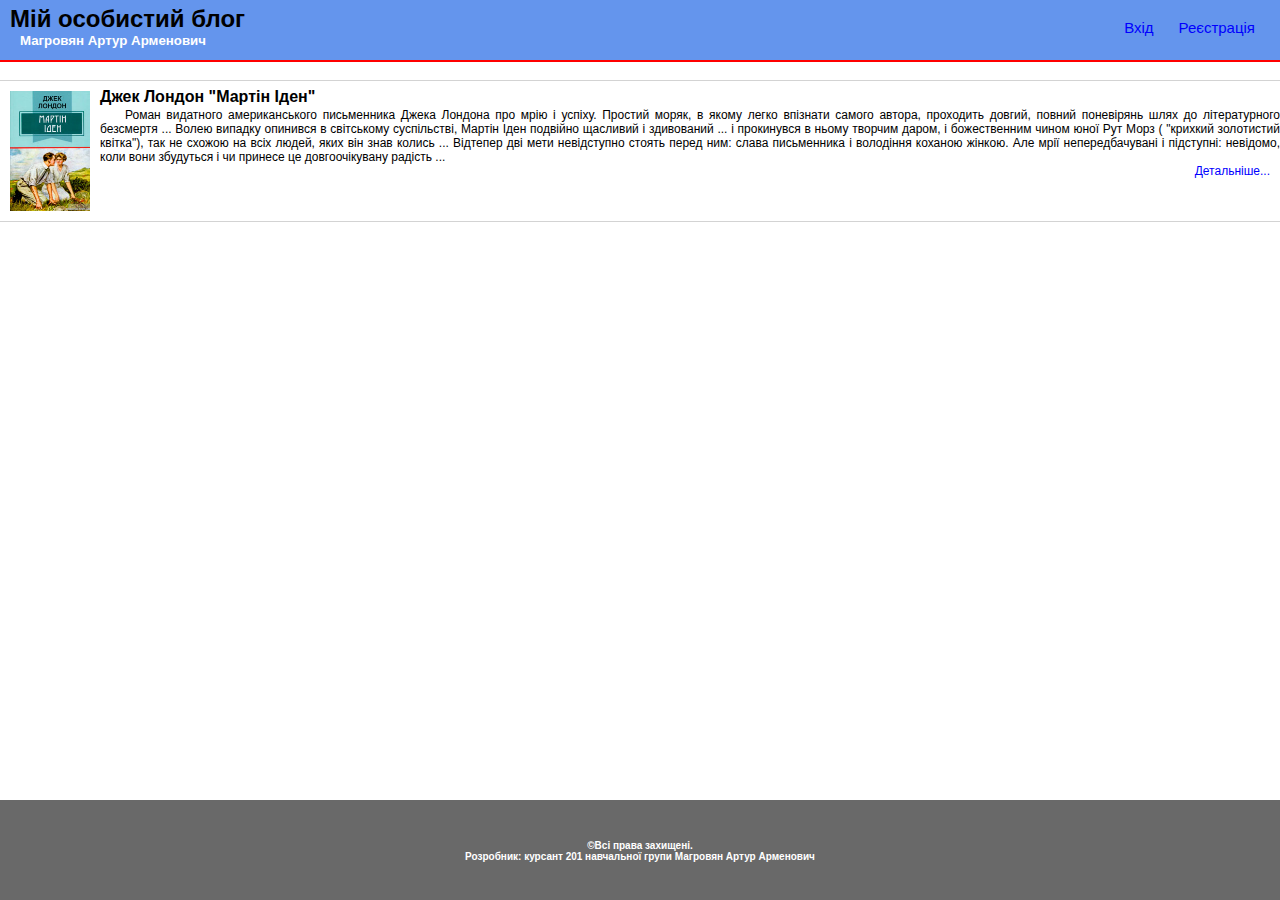
<file: P_Z_1_4/index.html>
<!DOCTYPE html>
<html lang="en">
<head>
    <meta charset="UTF-8">
    <meta http-equiv="X-UA-Compatible" content="IE=edge">
    <meta name="viewport" content="width=device-width, initial-scale=1.0">
    <link rel="stylesheet" href="style.css">
    <title>Title</title>
</head>
<body>
    <header class="header">
        <div class="info-left">
            <h2>Мій особистий блог</h2>
            <h5>Магровян Артур Арменович</h5>
        </div>
        <div class="info-right">
            <a href="login.html">Вхід</a>
            <a href="registration.html">Реєстрація</a>
        </div>
    </header>
    <br>
    <div class="box">
        <img src="img\martin_eden.jpg">
        <h2>Джек Лондон "Мартін Іден"</h2>
        <p>Роман видатного американського письменника Джека Лондона про мрію і успіху. Простий моряк, в якому легко впізнати самого автора, проходить довгий, повний поневірянь шлях до літературного безсмертя ... Волею випадку опинився в світському суспільстві, Мартін Іден подвійно щасливий і здивований ... і прокинувся в ньому творчим даром, і божественним чином юної Рут Морз ( "крихкий золотистий квітка"), так не схожою на всіх людей, яких він знав колись ... Відтепер дві мети невідступно стоять перед ним: слава письменника і володіння коханою жінкою. Але мрії непередбачувані і підступні: невідомо, коли вони збудуться і чи принесе це довгоочікувану радість ...</p>
        <a href="https://uk.wikipedia.org/wiki/%D0%9C%D0%B0%D1%80%D1%82%D1%96%D0%BD_%D0%86%D0%B4%D0%B5%D0%BD">Детальніше...</a>
        <br>
    </div>

    <footer class="bag">
        <h5>©Всі права захищені.<br>
            Розробник: курсант 201 навчальної групи Магровян Артур Арменович  
        </h5>
    </footer>
    
</body>
</html>
</file>
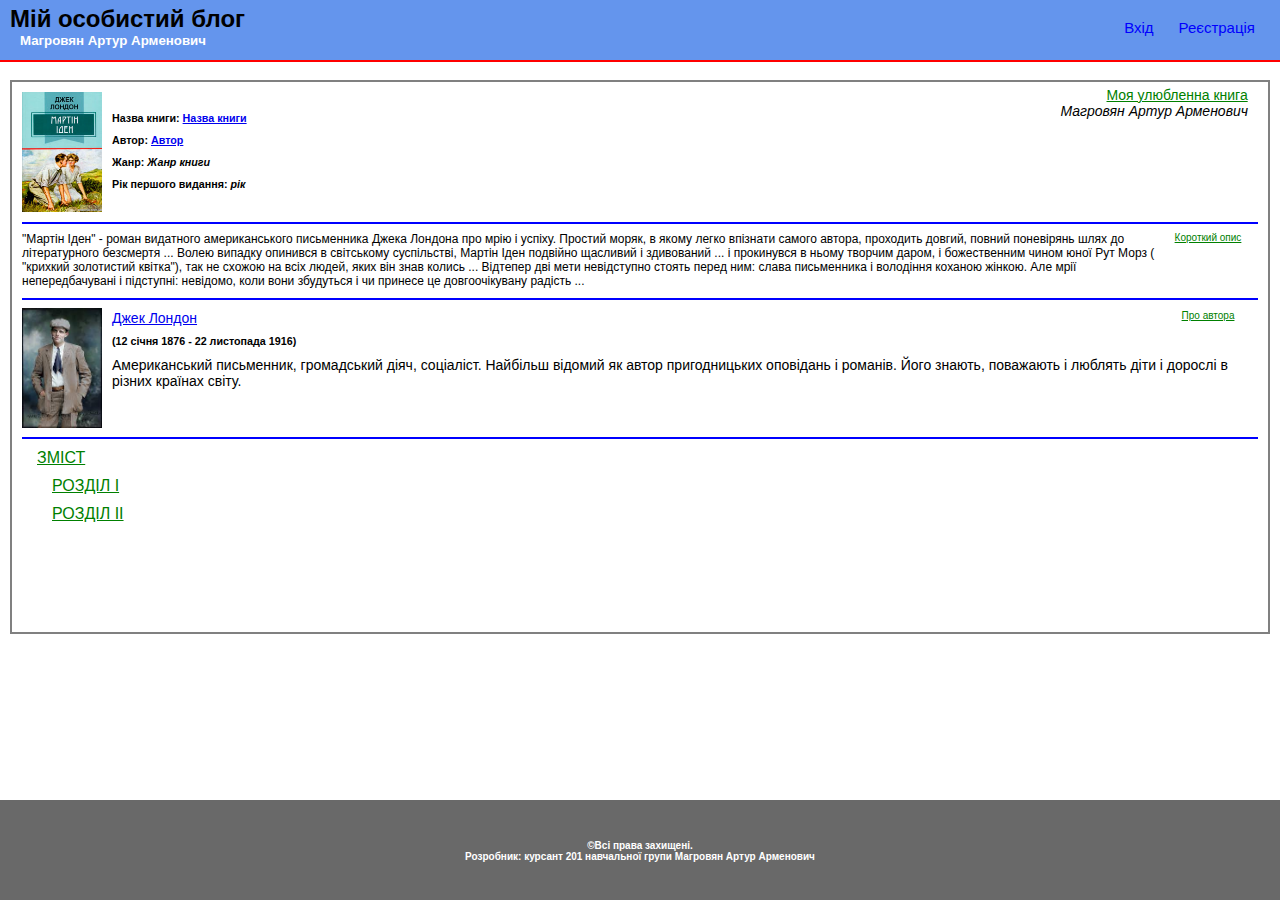
<file: P_Z_1_4/book.html>
<!DOCTYPE html>
<html lang="en">
<head>
    <meta charset="UTF-8">
    <meta http-equiv="X-UA-Compatible" content="IE=edge">
    <meta name="viewport" content="width=device-width, initial-scale=1.0">
    <link rel="stylesheet" href="style.css">
    <title>Title</title>
</head>
<body>
    <header class="header">
        <div class="info-left">
            <h2>Мій особистий блог</h2>
            <h5>Магровян Артур Арменович</h5>
        </div>
        <div class="info-right">
            <a href="login.html">Вхід</a>
            <a href="registration.html">Реєстрація</a>
        </div>
    </header>
    <br>
    <div class="info-book">
        <img src="img/martin_eden.jpg">
            <div class="right-info">
                <a href="">Моя улюбленна книга</a>
                <p>Магровян Артур Арменович</p>
            </div>
            <div class="left-info">
                <h6><b>Назва книги:</b> <a href="index.html">Назва книги</a></h6>
                <h6><b>Автор:</b> <a href="index.html">Автор</a></h6>
                <h6><b>Жанр:</b> <i>Жанр книги</i></h6>
                <h6><b>Рік першого видання:</b> <i>рік</i></h6>
            </div>
            <br>
            <div class="book-info">
                <a href="">Короткий опис</a>
                <p>"Мартін Іден" - роман видатного американського письменника Джека Лондона про мрію і успіху. Простий моряк, в якому легко впізнати самого автора, проходить довгий, повний поневірянь шлях до літературного безсмертя ... Волею випадку опинився в світському суспільстві, Мартін Іден подвійно щасливий і здивований ... і прокинувся в ньому творчим даром, і божественним чином юної Рут Морз ( "крихкий золотистий квітка"), так не схожою на всіх людей, яких він знав колись ... Відтепер дві мети невідступно стоять перед ним: слава письменника і володіння коханою жінкою. Але мрії непередбачувані і підступні: невідомо, коли вони збудуться і чи принесе це довгоочікувану радість ...</p>
            </div>
            <img src="img/avtor.jfif">
            <div class="avtor-info">
                <a class="avtor" href="">Про автора</a>
                <p class="avtor-name"><a href="https://uk.wikipedia.org/wiki/%D0%94%D0%B6%D0%B5%D0%BA_%D0%9B%D0%BE%D0%BD%D0%B4%D0%BE%D0%BD">Джек Лондон</a></p>
                <h6><b>(12 січня 1876 - 22 листопада 1916)</b></h6>
                <p>Американський письменник, громадський діяч, соціаліст. Найбільш відомий як автор пригодницьких оповідань і романів. Його знають, поважають і люблять діти і дорослі в різних країнах світу.</p>
            </div>
            <div class="zmist">
                <a href="">ЗМІСТ</a>
                <ul type="none">
                    <li class="spusok"><a class="spusok1" href="#r1">РОЗДІЛ І</a></li>
                    <li class="spusok"><a class="spusok1" href="#r2">РОЗДІЛ II</a></li>
                </ul>                  
            </div>
    </div>
    <footer class="bag">
        <h5>©Всі права захищені.<br>
            Розробник: курсант 201 навчальної групи Магровян Артур Арменович  
        </h5>
    </footer>
    
</body>
</html>
</file>
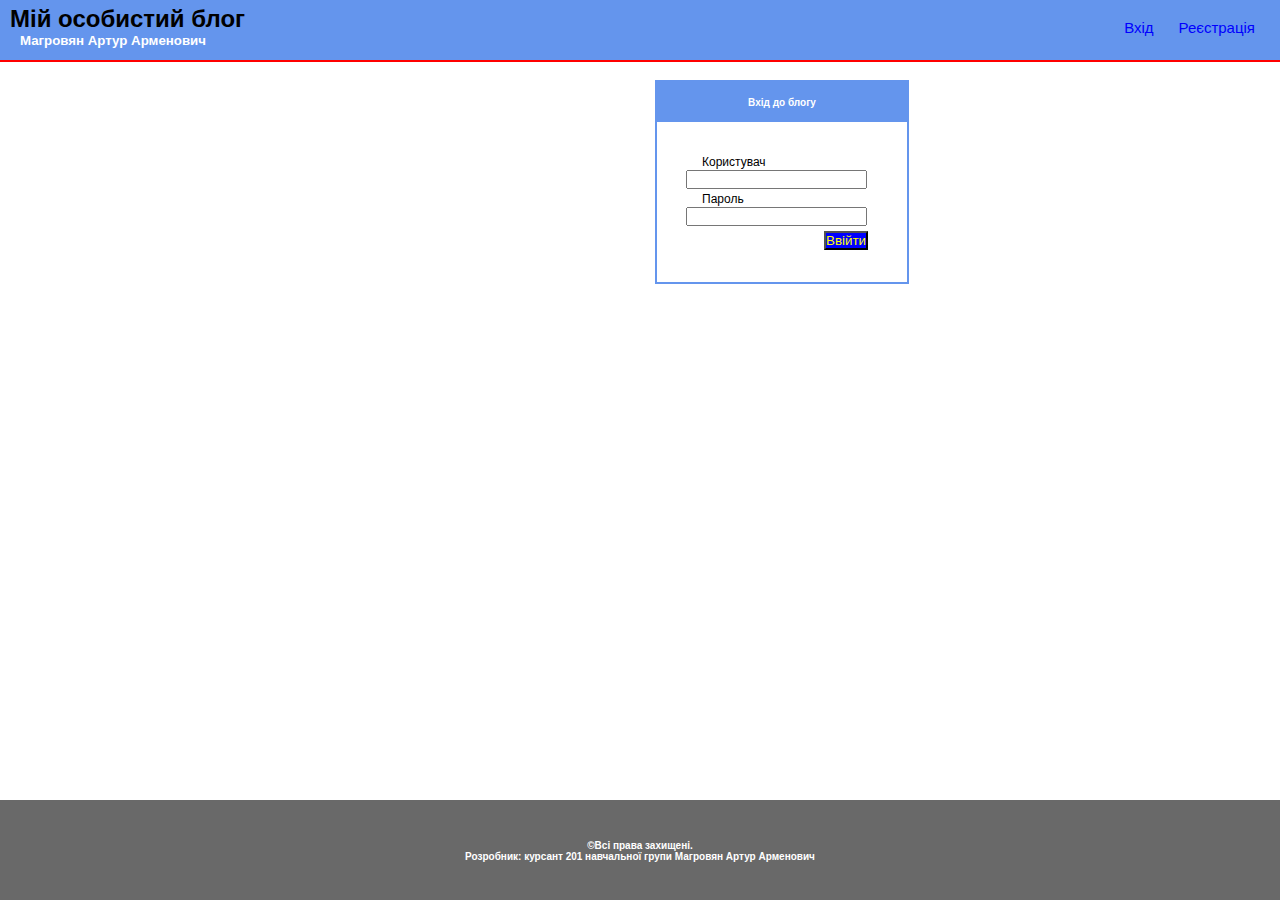
<file: P_Z_1_4/login.html>
<!DOCTYPE html>
<html lang="en">
<head>
    <meta charset="UTF-8">
    <meta http-equiv="X-UA-Compatible" content="IE=edge">
    <meta name="viewport" content="width=device-width, initial-scale=1.0">
    <link rel="stylesheet" href="style.css">
    <title>Title</title>
</head>
<body>
    <header class="header">
        <div class="info-left">
            <h2>Мій особистий блог</h2>
            <h5>Магровян Артур Арменович</h5>
        </div>
        <div class="info-right">
            <a href="login.html">Вхід</a>
            <a href="registration.html">Реєстрація</a>
        </div>
    </header>
    <br>
    <div class="container-login">
        <div class="title">
                <h1>Вхід до блогу</h1>
        </div>
        <form action="post">
            <div>
                <label for="">Користувач</label>
                <input type="text">
            </div>
            <div>
                <label for="">Пароль</label>
                <input type="password">
            </div>
            <a href="book.html"><input type="button" value="Ввійти" class="btn"></a>
        </form>

    </div>

    <footer class="bag-login">
        <h5>©Всі права захищені.<br>
            Розробник: курсант 201 навчальної групи Магровян Артур Арменович  
        </h5>
    </footer>
</body>
</html>
</file>
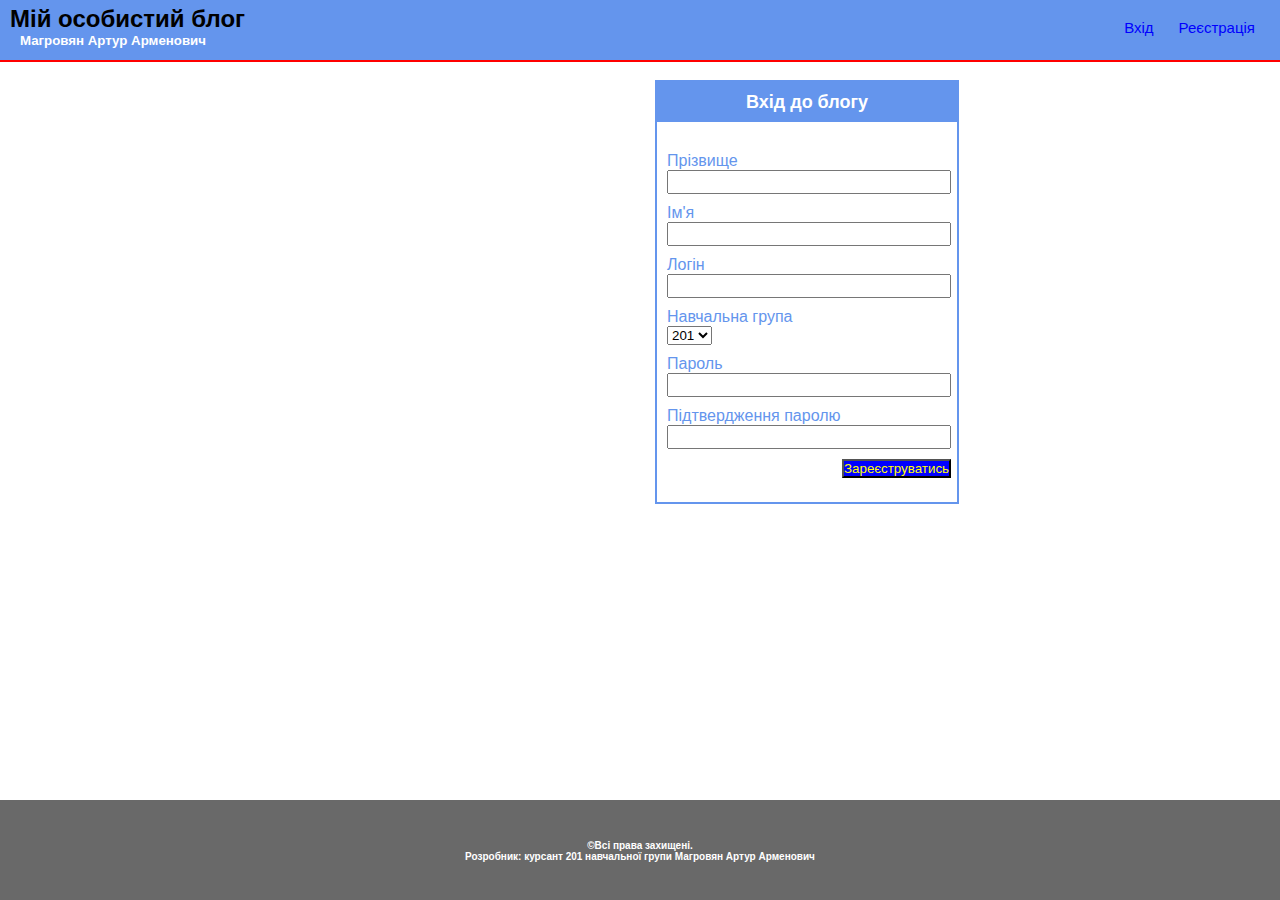
<file: P_Z_1_4/registration.html>
<!DOCTYPE html>
<html lang="en">
<head>
    <meta charset="UTF-8">
    <meta http-equiv="X-UA-Compatible" content="IE=edge">
    <meta name="viewport" content="width=device-width, initial-scale=1.0">
    <link rel="stylesheet" href="style.css">
    <title>Title</title>
</head>
<body>
    <header class="header">
        <div class="info-left">
            <h2>Мій особистий блог</h2>
            <h5>Магровян Артур Арменович</h5>
        </div>
        <div class="info-right">
            <a href="login.html">Вхід</a>
            <a href="registration.html">Реєстрація</a>
        </div>
    </header>
    <br>
    <div class="container-registration">
        <div class="title">
                <h1>Вхід до блогу</h1>
        </div>
        <form action="post">
            <div>
                <label for="">Прізвище</label>
                <input type="text">
            </div>
            <div>
                <label for="">Ім'я</label>
                <input type="text">
            </div>
            <div>
                <label for="">Логін</label>
                <input type="text">
            </div>
            <div>
                <label for="">Навчальна група</label>
                <select name="список" id="1">
                    <option value="1">201</option>
                    <option value="2">202</option>
                    <option value="3">203</option>
                    <option value="4">204</option>
                    <option value="5">205</option>
                </select>
            </div>
            <div>
                <label for="">Пароль</label>
                <input type="password">
            </div>
            <div>
                <label for="">Підтвердження паролю</label>
                <input type="password">
            </div>
            <a href="book.html"><input type="button" value="Зареєструватись" class="btn"></a>
        </form>

    </div>

    <footer class="bag-login">
        <h5>©Всі права захищені.<br>
            Розробник: курсант 201 навчальної групи Магровян Артур Арменович  
        </h5>
    </footer>
</body>
</html>
</file>
<file: P_Z_1_4/style.css>
* {
    font-family: "Arial", sans-serif;
    margin: 0;
    padding: 0;
}

body {
    margin: 0;
}

.header {
    display: flex;
    height: 60px;
    justify-content: space-between;
    background-color: cornflowerblue;
    border-bottom: 2px solid red;
}

.header h2 {
    margin-top: 5px;
    margin-left: 10px;
}

.header h5 {
    color: white;
    margin-left: 20px;
    margin-top: 0px;
}

.info-right {
    display: flex;
    justify-content: center;
}

.info-right a {
    color: blue;
    text-align: center;
    padding-top: 15px;
    padding-right: 25px;
    text-decoration: none;
    font-size:  15px;
    line-height: 25px;
    border-radius: 4px;
}

/*box*/
.box {
    border-top: 1px solid lightgray;
    border-bottom: 1px solid lightgray;
    clear: both;
    overflow: auto;
    display: block;
}

img {
    float: left;
    width: 80px;
    height: 120px;
    padding: 5px;
    margin: 5px;
}

.box h2 {
    margin: 7px 0px 0px 0px;
    font-size: 16px;
    display: block;
}

.box p {
    display: block;
    margin-top: 2px;
    font-size: 12px;
    text-indent: 25px;
    text-align: justify;
}

.box a {
    display: block;
    float: right;
    font-size: 12px;
    color: blue;
    text-decoration-line: none;
    padding-right: 10px;
}

.bag {
    display: block;
    background-color: dimgray;
    height: 100px;
    width: 100%;
    position: absolute;
    bottom: 0%;
}

.bag h5 {
    color: white;
    display: flex;
    justify-content: center;
    padding-top: 40px;
    font-size: 10px;
    text-align: center;
}

.bag-login {
    display: block;
    background-color: dimgray;
    position: absolute;
    bottom: 0%;
    height: 100px;
    width: 100%;
}

.bag-login h5 {
    color: white;
    display: flex;
    justify-content: center;
    padding-top: 40px;
    font-size: 10px;
    text-align: center;
}

/*Form*/

.container-login{
    border: 2px solid cornflowerblue;
    display: block;
    justify-content: center;
    width: 250px;
    height: 200px;
    margin-left: 655px;
}

.container-login .title {
    background-color: cornflowerblue;
    display: flex;
    height: 40px;

}
.container-login .title h1{
    font-size: 10px;
    text-align: center;
    display: flex;
    margin: auto;
    color: white;
}

.container-login form{
    display: block;
    justify-content: center;
    padding: 20px 10px 0px 10px;
}
.container-login form div{
    padding: 10px 0px 0px 0px;
}
.container-login form div input{
    margin-left: 30px;
    float: right;
    margin-right: 30px;
}
.container-login form div label{
    font-size: 12px;
    margin-left: 35px;
}
.container-login form .btn{
    margin-left: 157px;
    margin-top: 5px;
    background-color: blue;
    color: yellow;
}

/*book*/

.info-book{
    display: block;
    margin: 0px 10px 0px 10px;
    border: 2px solid gray;
    height: 550px;
}

.info-book .right-info{
    float: right;
    display: block;
    padding-right: 10px;
}
.info-book .right-info a{
    display: block;
    margin-top: 5px;
    margin-left: 85px;
    color: green;
    font-size: 14px;
    padding-left: 115px;

}
.info-book .right-info p{
    font-size: 14px;
    margin-top: 0px;
    margin-right: 10px;
    font-style: italic;
    padding-left: 154px;
}

.info-book .left-info{
    margin-top: 30px;
    border-bottom: 2px solid blue;
    height: 110px;
    margin-left: 10px;
    margin-right: 10px;
}

.book-info {
    display: block;
    font-size: 12px;
    margin-top: -20px;
    margin-bottom: 10px;
    padding-left: 10px;
    padding-right: 10px;
}

.book-info a {
    width: 100px;
    height: 30px;
    display: block;
    color: green;
    font-size: 14px;
    float: right;
    text-align: center;
    font-size: 10px;
    margin-top: 10px;
   
}
.book-info p {
    display: block;
    padding-top: 10px;
}

.avtor-info p {
    height: 70px; 
    font-size: 14px;
    padding-bottom: 10px;
    padding-top: 10px;  
}

.avtor-info .avtor-name {
    height: 15px;
}
.avtor-info {
   border-top: 2px solid blue;
   margin-left: 10px;
   margin-right: 10px;
}

.avtor {
    padding-top: 10px;
    width: 100px;
    display: block;
    color: green;
    font-size: 14px;
    float: right;
    padding-bottom: 30px;
    text-align: center;
    font-size: 10px;
}

.zmist {
    border-top: 2px solid blue;
    margin-left: 10px;
    margin-right: 10px;
    display: block;
    height: 100px;
}

.zmist a {
    padding-top: 10px;
    margin-left: 15px;
    display: block;
    color: green;
}

.spusok a {
    margin-left: 30px;
    display: block;
}

.info-book .left-info h6{
    margin: 10px 0px 5px 0px;
}

/*registartion*/

.container-registration {
    display: block;
    border: 2px solid cornflowerblue;
    width: 300px;
    height: 420px;
    margin-left: 655px;
}

.container-registration .title {
    background-color: cornflowerblue;
    display: flex;
    text-align: center;
    height: 40px;
}
.container-registration .title h1 {
    font-size: 18px;
    text-align: center;
    display: flex;
    margin: auto;
    color: white;
}
.container-registration form {
    display: block;
    justify-content: center;
    padding: 20px 10px 0px 10px;
}
.container-registration form div {
    padding: 10px 0px 0px 0px;
}
.container-registration form div input {
    width: 100%;
    height: 20px;
}
.container-registration form div label {
    display: block;
    font-size: 16px;
    color: cornflowerblue;
}
.container-registration form .btn {
    margin-left: 175px;
    background-color: blue;
    margin-top: 10px;
    color: yellow;
}
</file>
